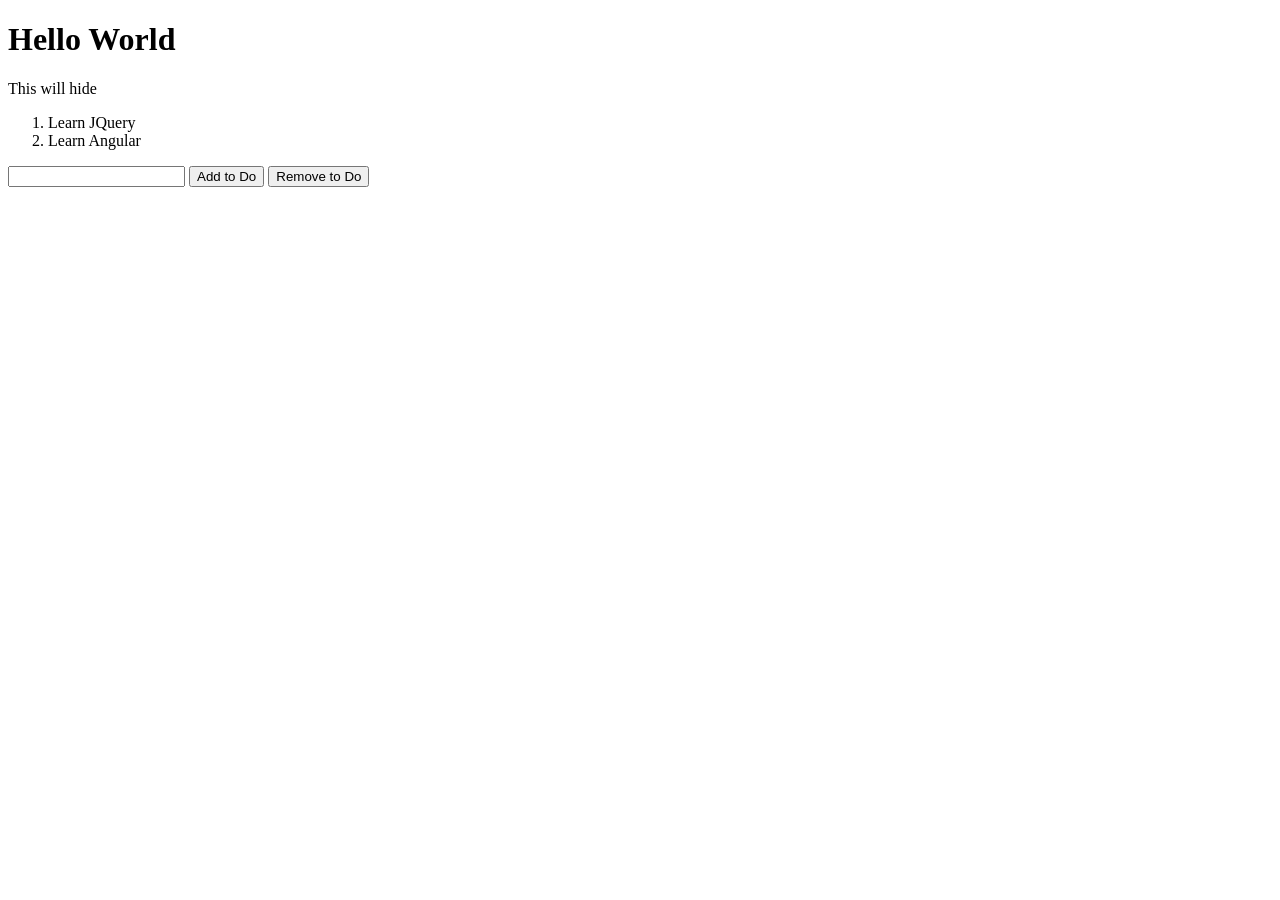
<file: functions/dailyJava/jQ/index.html>
<!DOCTYPE html>
<html>
<head>
  <meta charset="UTF-8">
  <link rel="stylesheet" href="./style.css">
  <title>Document</title>
</head>
<body>
  <script
  			  src="https://code.jquery.com/jquery-3.1.1.js"
  			  integrity="sha256-16cdPddA6VdVInumRGo6IbivbERE8p7CQR3HzTBuELA="
  			  crossorigin="anonymous"></script>
          <script src="java.js"></script>
<h1>Hello World</h1>
<p>This will hide</p>
<div class="to-do-list-container">
  <ol class = "to-do-list">
    <li class="to-do-item">Learn JQuery</li>
    <li class="to-do-item">Learn Angular</li>

  </ol>
</div>
<div class="add-to-do-list-container">
  <input class = "new-to-do"/>
  <button class ="add-to-do-button">Add to Do</button>
  <button class ="remove-to-do-button">Remove to Do</button>

</div>


</body>
</html>
</file>
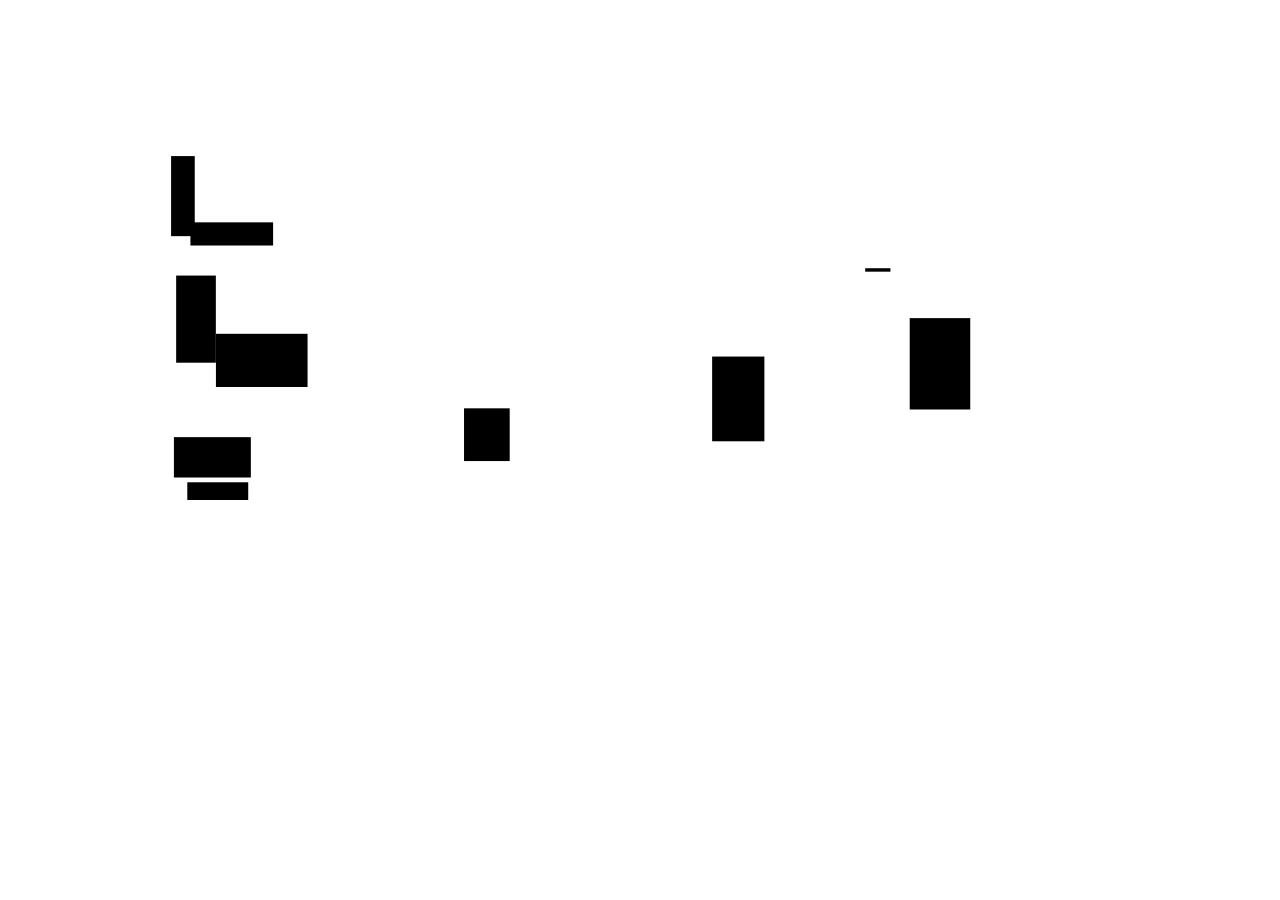
<file: functions/algorithm/delete.html>
<!DOCTYPE html>
<html>
  <head>
    <meta charset="utf-8">
    <title>Satenyoboxes</title>
  </head>
  <body >

    <canvas id="canvas" width="1000" height="500"></canvas>
    <script>
      let canvas = document.getElementById("canvas");
      let context = canvas.getContext("2d");
      const pointNumber = 10;
      const points = [];
      for(let i = 0; i < pointNumber; i++) {
        points.push({
          x: Math.random() * canvas.width,
          y: Math.random() * canvas.height,
          width: Math.random() * 100,
          height: Math.random() * 100,
          xDelta: 1,
          yDelta: 1,
          color: 'black'
        });
      }
      const draw = function() {
        context.clearRect(0, 0, canvas.width, canvas.height);
        points.forEach(function (thisBox) {
          context.fillStyle = thisBox.color;
          context.fillRect(thisBox.x, thisBox.y, thisBox.width, thisBox.height);
          let edgeX = thisBox.x + thisBox.width;
          let edgeY = thisBox.y + thisBox.height;
          if (edgeX >= canvas.width || thisBox.x <= 0) {
            thisBox.xDelta *= -1;
          }
          if (edgeY >= canvas.height || thisBox.y <= 0) {
            thisBox.yDelta *= -1;
          }
          thisBox.x += thisBox.xDelta;
          thisBox.y += thisBox.yDelta;
        })
      };
      const animate = function () {
        draw ();
        setTimeout (animate, 10);
      }
      animate ();
    </script>
  </body>
</html>
</file>
<file: functions/dailyJava/jQ/style.css>
body{background-color: white;}
.to-do-item{cursor: pointer;}
.to-do-complete{text-decoration: line-through;}
</file>
